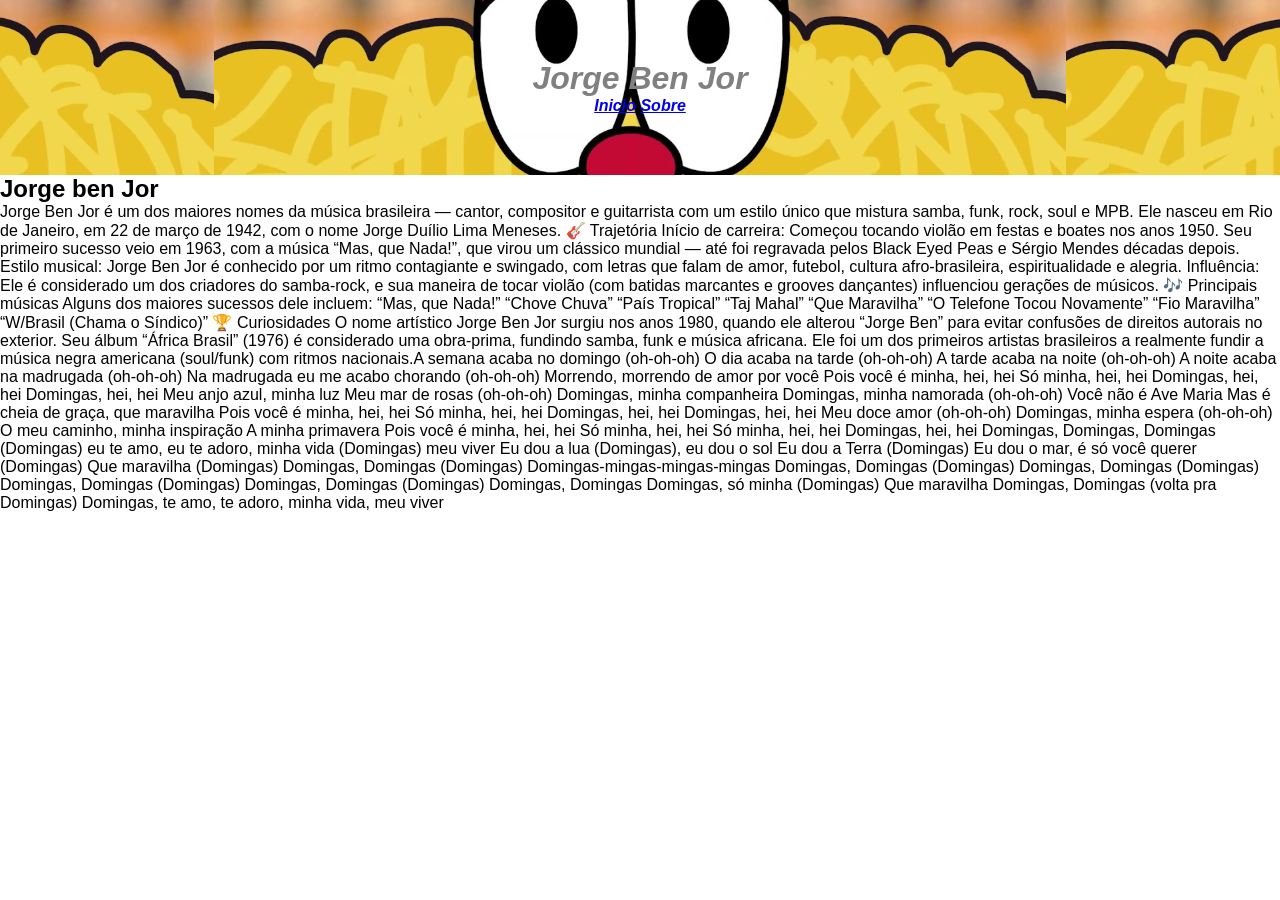
<file: sobre.html>
<!DOCTYPE html>
<html lang="en">
<head>
    <meta charset="UTF-8">
    <meta name="viewport" content="width=device-width, initial-scale=1.0">
    <link rel="stylesheet" href="style.css">
    <title>Jorge Ben Jor</title>
</head>
<body>
    <header>
        <h1>Jorge Ben Jor</h1>
        <a href="index.html" class="inicio">Inicio</a>
        <a href="sobre.html" class="sobre">Sobre</a>
        <div></div>
    </header>
    <h2>Jorge ben Jor</h2>
    <p>Jorge Ben Jor é um dos maiores nomes da música brasileira — cantor, compositor e guitarrista com um estilo único que mistura samba, funk, rock, soul e MPB. Ele nasceu em Rio de Janeiro, em 22 de março de 1942, com o nome Jorge Duílio Lima Meneses.

🎸 Trajetória

Início de carreira: Começou tocando violão em festas e boates nos anos 1950. Seu primeiro sucesso veio em 1963, com a música “Mas, que Nada!”, que virou um clássico mundial — até foi regravada pelos Black Eyed Peas e Sérgio Mendes décadas depois.

Estilo musical: Jorge Ben Jor é conhecido por um ritmo contagiante e swingado, com letras que falam de amor, futebol, cultura afro-brasileira, espiritualidade e alegria.

Influência: Ele é considerado um dos criadores do samba-rock, e sua maneira de tocar violão (com batidas marcantes e grooves dançantes) influenciou gerações de músicos.

🎶 Principais músicas

Alguns dos maiores sucessos dele incluem:

“Mas, que Nada!”

“Chove Chuva”

“País Tropical”

“Taj Mahal”

“Que Maravilha”

“O Telefone Tocou Novamente”

“Fio Maravilha”

“W/Brasil (Chama o Síndico)”

🏆 Curiosidades

O nome artístico Jorge Ben Jor surgiu nos anos 1980, quando ele alterou “Jorge Ben” para evitar confusões de direitos autorais no exterior.

Seu álbum “África Brasil” (1976) é considerado uma obra-prima, fundindo samba, funk e música africana.

Ele foi um dos primeiros artistas brasileiros a realmente fundir a música negra americana (soul/funk) com ritmos nacionais.A semana acaba no domingo (oh-oh-oh)
O dia acaba na tarde (oh-oh-oh)
A tarde acaba na noite (oh-oh-oh)
A noite acaba na madrugada (oh-oh-oh)
Na madrugada eu me acabo chorando (oh-oh-oh)
Morrendo, morrendo de amor por você
Pois você é minha, hei, hei
Só minha, hei, hei
Domingas, hei, hei
Domingas, hei, hei
Meu anjo azul, minha luz
Meu mar de rosas (oh-oh-oh)
Domingas, minha companheira
Domingas, minha namorada (oh-oh-oh)
Você não é Ave Maria
Mas é cheia de graça, que maravilha
Pois você é minha, hei, hei
Só minha, hei, hei
Domingas, hei, hei
Domingas, hei, hei
Meu doce amor (oh-oh-oh)
Domingas, minha espera (oh-oh-oh)
O meu caminho, minha inspiração
A minha primavera
Pois você é minha, hei, hei
Só minha, hei, hei
Só minha, hei, hei
Domingas, hei, hei
Domingas, Domingas, Domingas
(Domingas) eu te amo, eu te adoro, minha vida
(Domingas) meu viver
Eu dou a lua (Domingas), eu dou o sol
Eu dou a Terra (Domingas)
Eu dou o mar, é só você querer (Domingas)
Que maravilha (Domingas)
Domingas, Domingas (Domingas)
Domingas-mingas-mingas-mingas
Domingas, Domingas (Domingas)
Domingas, Domingas (Domingas)
Domingas, Domingas (Domingas)
Domingas, Domingas (Domingas)
Domingas, Domingas
Domingas, só minha (Domingas)
Que maravilha
Domingas, Domingas (volta pra Domingas)
Domingas, te amo, te adoro, minha vida, meu viver</p>
</body>

</html>
</file>
<file: style.css>
* {
    margin: 0;
    padding: 0;
    box-sizing: border-box;
    
}

body {
    font-family: Arial, Helvetica, sans-serif ;
}

header {
    background-size: 852px;
    background-position: center;
    background-image: url(maxresdefault.jpg);
    padding: 60px;
    text-align: center;
    color: gray;
    font-style: italic;
    font-weight: bold;
}

nav {
    display: flex;
    background-color: #333;
}

nav a {
    color: black;
    padding: 10px;
    text-decoration: none;
    text-align: center;
}

nav a:hover {
    background-color: #ddd;
    color: #000;
}

#row {
    display: flex;
    flex-wrap: wrap;
}

.fakeimage {
   background-color: #aaa; 
   width: 100%;
   padding: 20px;
   margin-bottom: 10px;
}

aside {
    flex: 30%;
    background-color: #f1f1f1;
    padding: 20px;
}

main {
    flex: 70%;
    background-color: white;
    padding: 20px;
}

article {
    box-shadow: 0px 0px 10px #aaa;
    padding: 5px;
    border-radius: 10px;
}

article img {
    width: 100%;
    margin-top: 10px;
    margin-bottom: 10px;
    border-radius: 5px;
}

footer {
    background-color: #444;
    padding: 40px;
    color: #fff;
    text-align: center;
    font-size: 12px;
}

@media screen and (max-width: 400px){
    nav {
        flex-direction: column;
    } 
}
</file>
